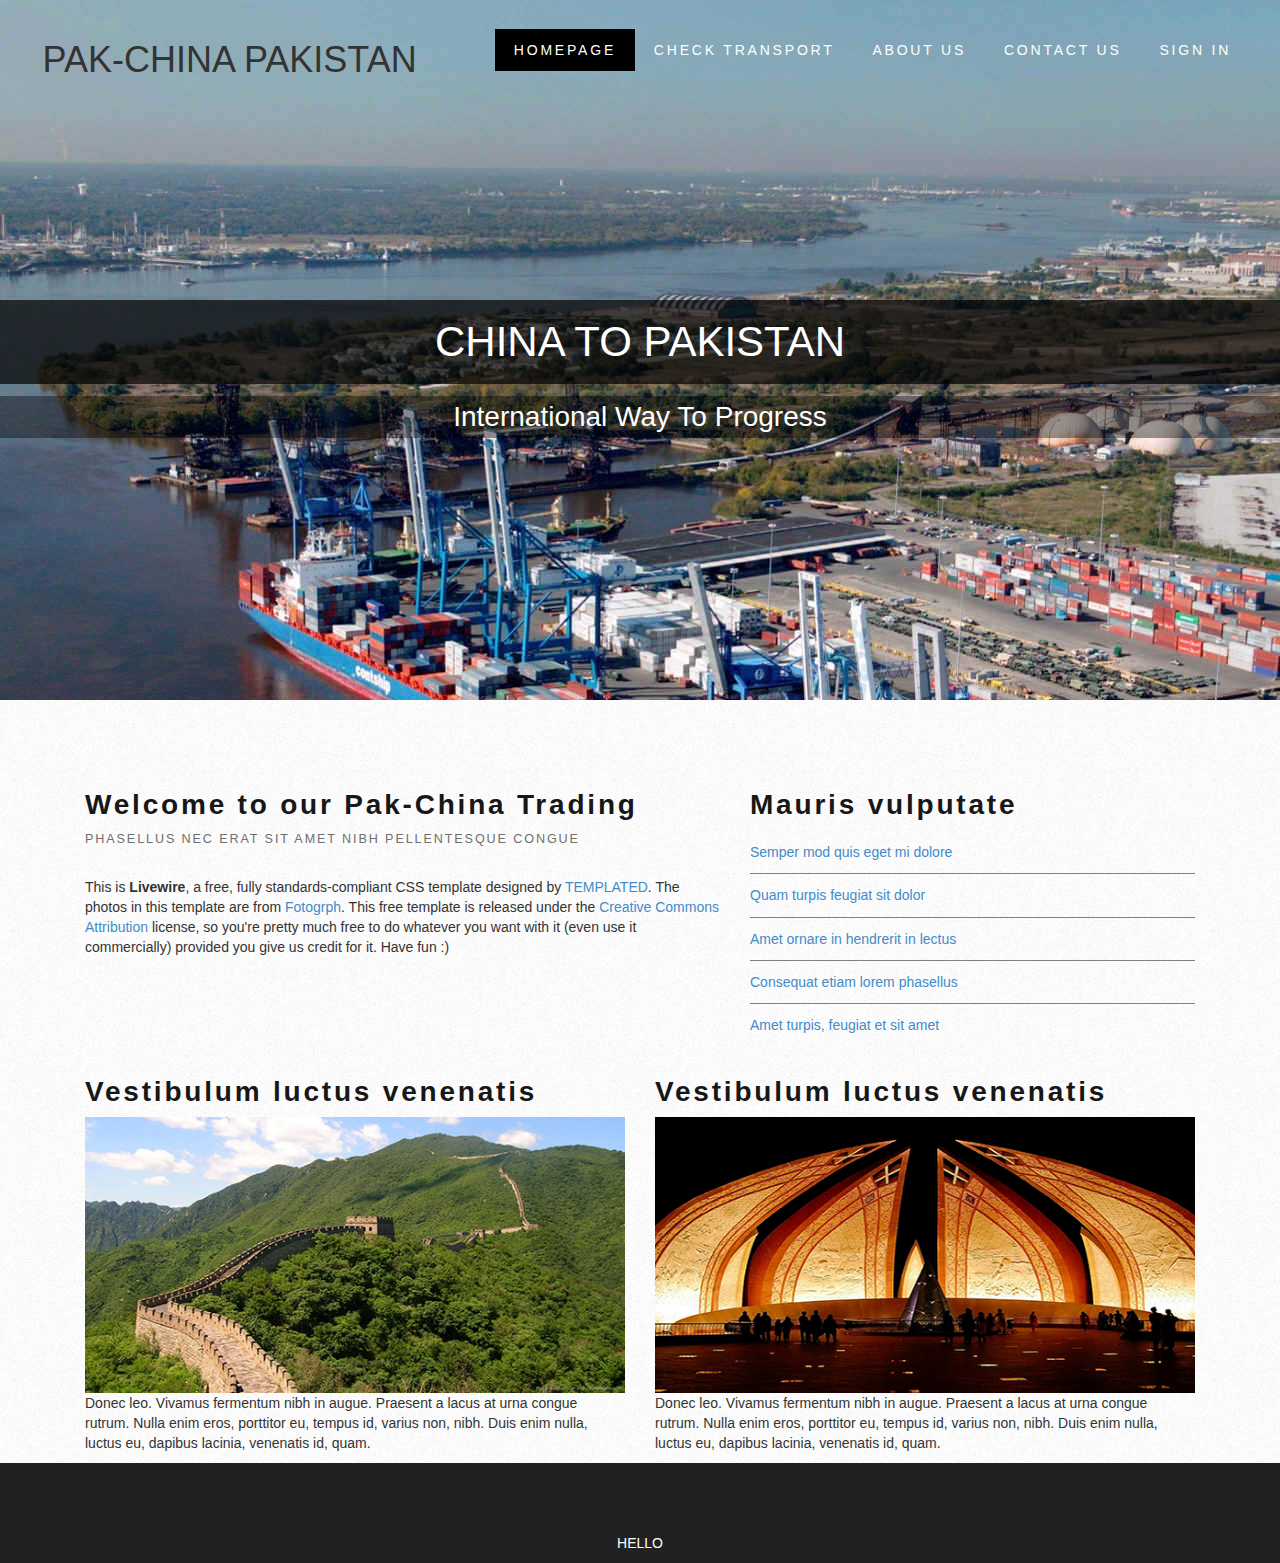
<file: index.html>
<html>
	<head>
		
<link rel="stylesheet" type="text/css" href="css/bootstrap.min.css">
<link rel="stylesheet" type="text/css" href="css/style.css">
<!--[if IE 6]>
<link href="default_ie6.css" rel="stylesheet" type="text/css" />
<![endif]-->
	</head>
	<body>
	

	<div class="container-fluid">
		<div id = "sim" class="row">
		  
		 
		  <div class="row">
		  	<div class="col-md-4 ">
		  		<h1>PAK-CHINA PAKISTAN</h1>
		  	</div>
		  	<div class="col-md-8 col-md-right">
		  		<div class="menu">
					<ul>
						<li class="current_page_item"><a href="./index.html" accesskey="1" title="">Homepage</a></li>
						<li><a href="./check.html" accesskey="2" title="">Check Transport</a></li>
						<li><a href="./about_us.html" accesskey="3" title="">About Us</a></li>
						<li><a href="#" accesskey="4" title="">Contact Us</a></li>
						<li><a href="./signin.php" accesskey="5" title="">Sign In</a></li>
					</ul>
				</div>
		  	</div>

		  </div>

		  <div class="row major">
		  	<h2>CHINA TO PAKISTAN</h2>
		  </div>
		  <div class="row major">
		  	<h3>International Way To Progress</h3>
		  </div>		  
		</div>
	</div>
	<div id="full_page" class="container-fluid">	
		<div id="page" class="container">
					<div class="row">
						<div class="col-lg-7">
							<div class="title">
							<h2>Welcome to our Pak-China Trading</h2>
							<span class="byline">Phasellus nec erat sit amet nibh pellentesque congue</span> </div>
							<p id="title_p">This is <strong>Livewire</strong>, a free, fully standards-compliant CSS template designed by <a href="http://templated.co" rel="nofollow">TEMPLATED</a>. The photos in this template are from <a href="http://fotogrph.com/"> Fotogrph</a>. This free template is released under the <a href="http://templated.co/license">Creative Commons Attribution</a> license, so you're pretty much free to do whatever you want with it (even use it commercially) provided you give us credit for it. Have fun :) </p>
							 
						</div>
					
						<div class="col-lg-5">
							
							<div class="title">
							<h2>Mauris vulputate</h2>
							</div>
							<ul class="style2">
								<li><a href="#">Semper mod quis eget mi dolore</a></li>
								<li><a href="#">Quam turpis feugiat sit dolor</a></li>
								<li><a href="#">Amet ornare in hendrerit in lectus</a></li>
								<li><a href="#">Consequat etiam lorem phasellus</a></li>
								<li><a href="#">Amet turpis, feugiat et sit amet</a></li>
							</ul>

						</div>
					</div>

					<div class="row">
						<div class="col-lg-6">
							
								<div class="title">
									<h2>Vestibulum luctus venenatis</h2>
								</div>
								<a href="#" class="image image-full"><img class="img-responsive" src="images/pic001.png" alt=""></a>
								<p>Donec leo. Vivamus fermentum nibh in augue. Praesent a lacus at urna congue rutrum. Nulla enim eros, porttitor eu, tempus id, varius non, nibh. Duis enim nulla, luctus eu, dapibus lacinia, venenatis id, quam.</p>
							
						</div>
						<div class="col-lg-6">
							
								<div class="title">
									<h2>Vestibulum luctus venenatis</h2>
								</div>
								<a href="#" class="image image-full"><img class="img-responsive" src="images/pic002.png" alt=""></a>
								<p>Donec leo. Vivamus fermentum nibh in augue. Praesent a lacus at urna congue rutrum. Nulla enim eros, porttitor eu, tempus id, varius non, nibh. Duis enim nulla, luctus eu, dapibus lacinia, venenatis id, quam.</p>
							
						</div>
					</div>
		</div>
	</div>

	<footer class="container-fluid">
		<div class="row">
			<div id="heading" class="col-lg-12">
				<p>hello</p>
			</div>
		</div>
	</footer>

	</body>

	<script type="text/javascript" src="js/jquery-2.1.1.min.js"></script>
	<script type="text/javascript" src="js/bootstrap.min.js"></script>

</html>
</file>
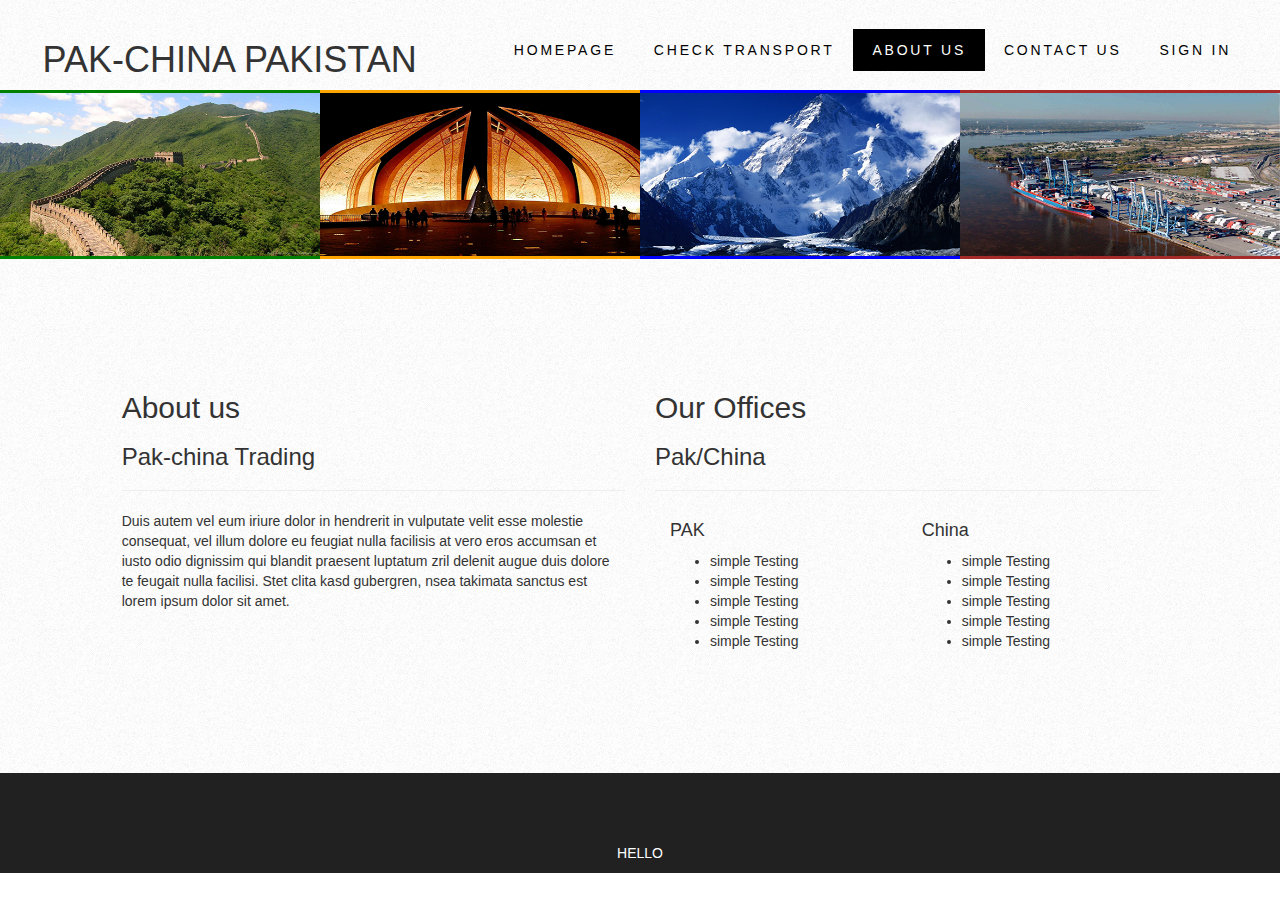
<file: about_us.html>
<html>
	
<head>

	<link rel="stylesheet" type="text/css" href="css/bootstrap.min.css">
	<link rel="stylesheet" type="text/css" href="css/style.css">

</head>

<body>
	
	<div id="full_page" class="container-fluid">
		<div class="row">
			<div class="col-lg-4">
				<h1>PAK-CHINA PAKISTAN</h1>
			</div>
			<div class="col-lg-8">
				<div class="menu" id="menu_about">
					<ul>
						<li ><a href="./index.html" accesskey="1" title="">Homepage</a></li>
						<li><a href="./check.html" accesskey="2" title="">Check Transport</a></li>
						<li class="current_page_item"><a href="./about_us.html" accesskey="3" title="">About Us</a></li>
						<li><a href="#" accesskey="4" title="">Contact Us</a></li>
						<li><a href="./signin.php" accesskey="5" title="">Sign In</a></li>
					</ul>
				</div>
			</div>
		</div>

		<div id="img_row" class="row">
			<div class="col-lg-3 img_col" id="first">
				<div class="first_col">
					<img class="img-responsive" src="images/pic001.png"/>
				</div>
			</div>
			<div class="col-lg-3 img_col" id="second">
				<div class="first_col">
					<img class="img-responsive" src="images/pic002.png"/>
				</div>
			</div>
			<div class="col-lg-3 img_col" id="third">
				<div class="first_col">
					<img class="img-responsive" src="images/pic003.png"/>
				</div>
			</div>
			<div class="col-lg-3 img_col" id="forth">
				<div class="first_col">
					<img class="img-responsive" src="images/pic004.png"/>
				</div>
			</div> 
		</div>
	</div>

	<div class="container-fluid middle">
		<div class="row">
			<div class="col-lg-5 col-lg-offset-1">
				<div>
						<h2>About us</h2>
						<h3>Pak-china Trading</h3>
						<hr/>
						<p>
							Duis autem vel eum iriure dolor in hendrerit in vulputate velit esse molestie consequat, vel illum dolore eu feugiat nulla facilisis at vero eros accumsan et iusto odio dignissim qui blandit praesent luptatum zril delenit augue duis dolore te feugait nulla facilisi. Stet clita kasd gubergren, nsea takimata sanctus est lorem ipsum dolor sit amet.
						</p>
				</div>
			</div>
			<div class="col-lg-5">
				<div>
						<h2>Our Offices</h2>
						<h3>Pak/China</h3>
						<hr/>
						<div class="row">
							<div class="col-lg-6">
							<h4>PAK</h4>
								<ul>
									<li>simple Testing</li>
									<li>simple Testing</li>
									<li>simple Testing</li>
									<li>simple Testing</li>
									<li>simple Testing</li>
								</ul>
							</div>
							<div class="col-lg-6">
							<h4>China</h4>
								<ul>
									<li>simple Testing</li>
									<li>simple Testing</li>
									<li>simple Testing</li>
									<li>simple Testing</li>
									<li>simple Testing</li>
								</ul>
							</div>
						</div>
				</div>
			</div>

		</div>
	</div>


	<footer class="container-fluid">
		<div class="row">
			<div id="heading" class="col-lg-12">
				<p>hello</p>
			</div>
		</div>
	</footer>


</body>

	<script type="text/javascript" src="js/jquery-2.1.1.min.js"></script>
	<script type="text/javascript" src="js/bootstrap.min.js"></script>


</html>
</file>
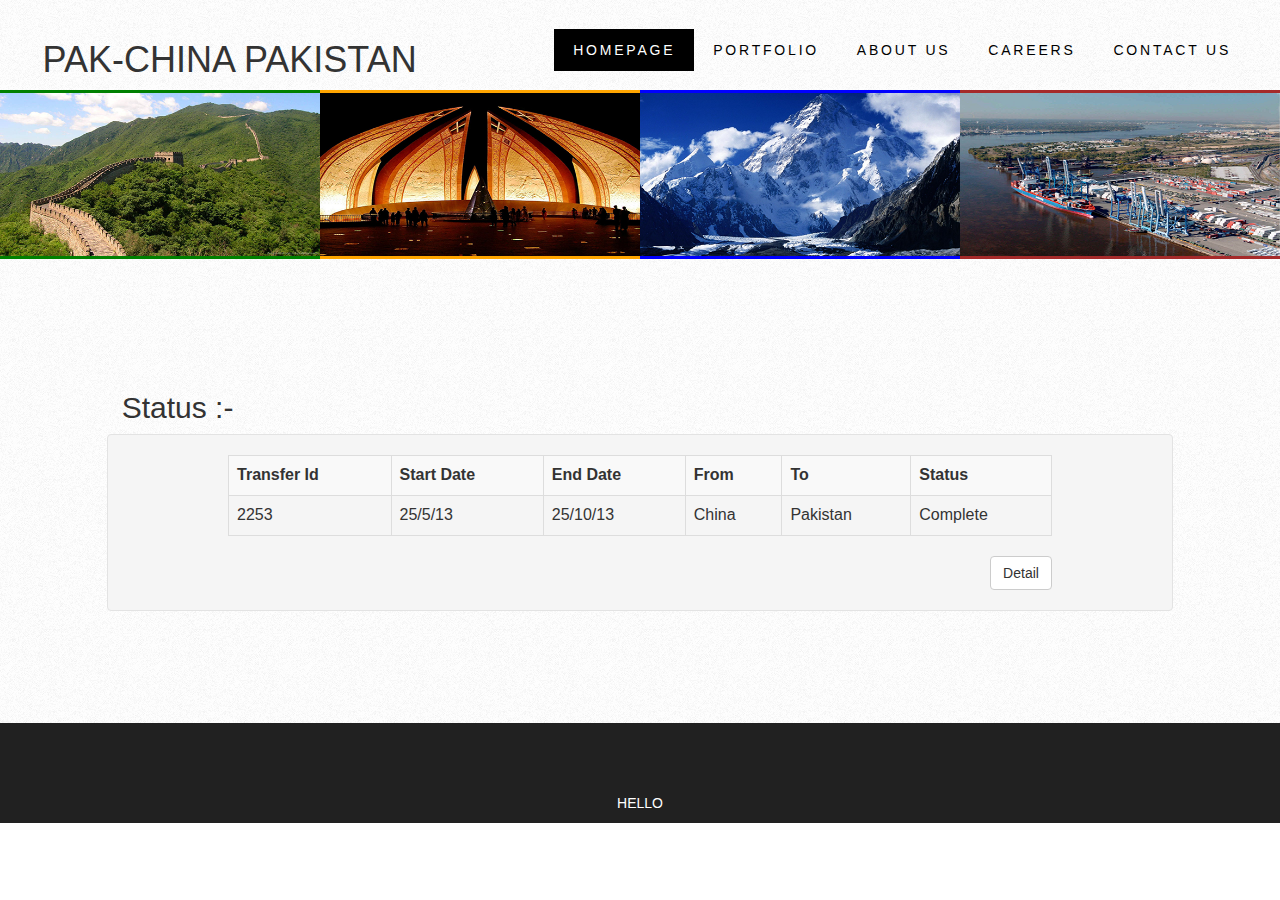
<file: check1.html>
<html>
	
<head>

	<link rel="stylesheet" type="text/css" href="css/bootstrap.min.css">
	<link rel="stylesheet" type="text/css" href="css/style.css">

</head>

<body>
	
	<div id="full_page" class="container-fluid">
		<div class="row">
			<div class="col-lg-4">
				<h1>PAK-CHINA PAKISTAN</h1>
			</div>
			<div class="col-lg-8">
				<div class="menu" id="menu_about">
					<ul>
						<li class="current_page_item"><a href="#" accesskey="1" title="">Homepage</a></li>
						<li><a href="#" accesskey="2" title="">Portfolio</a></li>
						<li><a href="#" accesskey="3" title="">About Us</a></li>
						<li><a href="#" accesskey="4" title="">Careers</a></li>
						<li><a href="#" accesskey="5" title="">Contact Us</a></li>
					</ul>
				</div>
			</div>
		</div>

		<div id="img_row" class="row">
			<div class="col-sm-3 col-xs-6 img_col" id="first">
				<div class="first_col">
					<img class="img-responsive" src="images/pic001.png"/>
				</div>
			</div>
			<div class="col-sm-3 col-xs-6 img_col" id="second">
				<div class="first_col">
					<img class="img-responsive" src="images/pic002.png"/>
				</div>
			</div>
			<div class="col-sm-3 col-xs-6 img_col" id="third">
				<div class="first_col">
					<img class="img-responsive" src="images/pic003.png"/>
				</div>
			</div>
			<div class="col-sm-3 col-xs-6 img_col" id="forth">
				<div class="first_col">
					<img class="img-responsive" src="images/pic004.png"/>
				</div>
			</div> 
		</div>
	</div>

	<div class="container-fluid middle">
		<div class="row">
			<div class="col-lg-1"></div>
			<div class="col-lg-10 ">
				<h2>Status :-</h2>
				<div class="row check_input_area" >
					
					<div class="col-md-1"></div>
					<div class="col-md-10">
						<table class="table table-striped table-bordered">
							<tr>
								<th>Transfer Id</th>
								<th>Start Date</th>
								<th>End Date</th>
								<th>From</th>
								<th>To</th>
								<th>Status</th>
							</tr>
							<tr>
								<td>2253</td>
								<td>25/5/13</td>
								<td>25/10/13</td>
								<td>China</td>
								<td>Pakistan</td>
								<td>Complete</td>
							</tr>
						</table>
						<button type="button" class="btn btn-default detail_btn">Detail</button>
					</div>
					<div class="col-md-1"></div>
				</div>
			</div>
			<div class="col-lg-1"></div>
		</div>
	</div>


	<footer class="container-fluid">
		<div class="row">
			<div id="heading" class="col-lg-12">
				<p>hello</p>
			</div>
		</div>
	</footer>


</body>

	<script type="text/javascript" src="js/jquery-2.1.1.min.js"></script>
	<script type="text/javascript" src="js/bootstrap.min.js"></script>


</html>
</file>
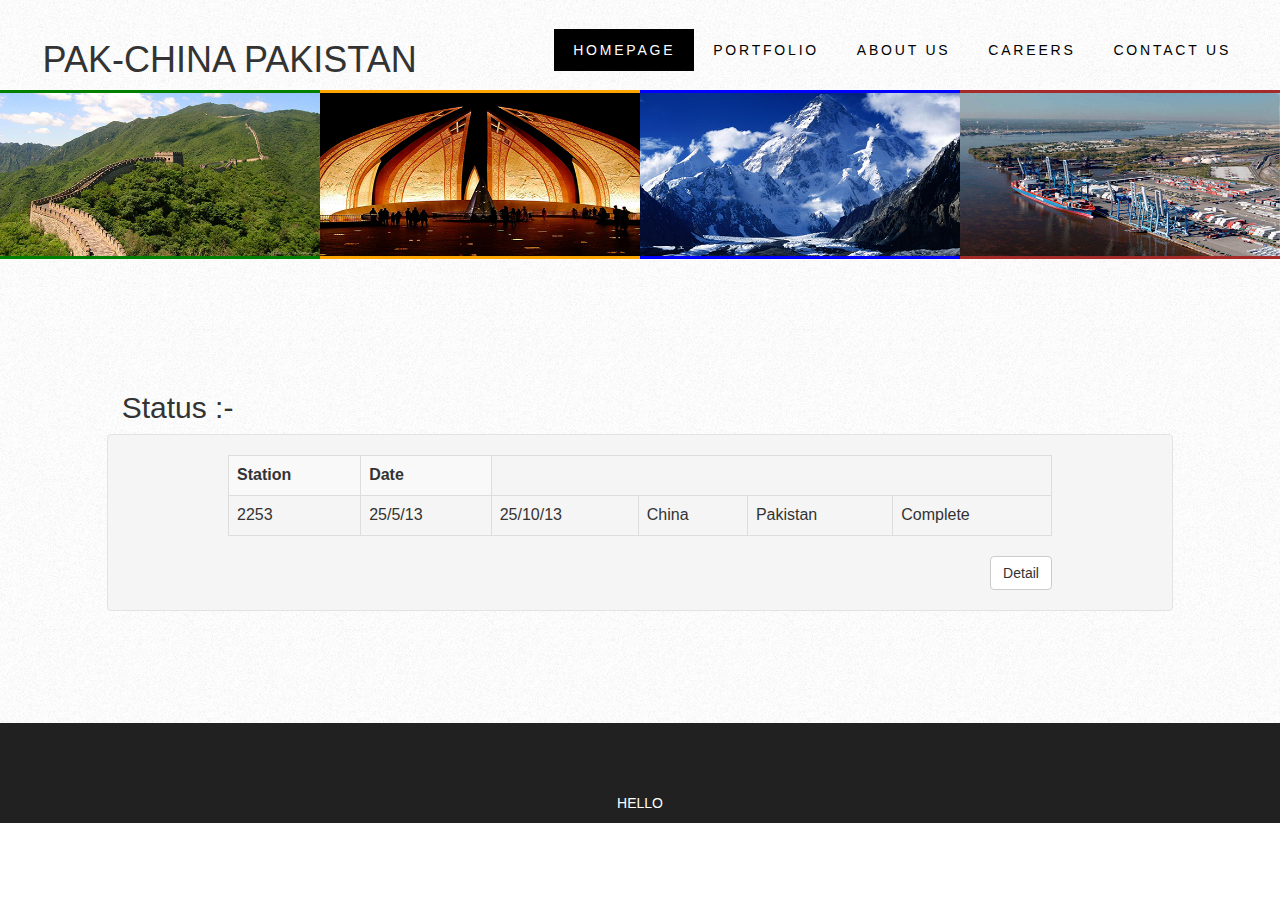
<file: check2.html>
<html>
	
<head>

	<link rel="stylesheet" type="text/css" href="css/bootstrap.min.css">
	<link rel="stylesheet" type="text/css" href="css/style.css">

</head>

<body>
	
	<div id="full_page" class="container-fluid">
		<div class="row">
			<div class="col-lg-4">
				<h1>PAK-CHINA PAKISTAN</h1>
			</div>
			<div class="col-lg-8">
				<div class="menu" id="menu_about">
					<ul>
						<li class="current_page_item"><a href="#" accesskey="1" title="">Homepage</a></li>
						<li><a href="#" accesskey="2" title="">Portfolio</a></li>
						<li><a href="#" accesskey="3" title="">About Us</a></li>
						<li><a href="#" accesskey="4" title="">Careers</a></li>
						<li><a href="#" accesskey="5" title="">Contact Us</a></li>
					</ul>
				</div>
			</div>
		</div>

		<div id="img_row" class="row">
			<div class="col-sm-3 col-xs-6 img_col" id="first">
				<div class="first_col">
					<img class="img-responsive" src="images/pic001.png"/>
				</div>
			</div>
			<div class="col-sm-3 col-xs-6 img_col" id="second">
				<div class="first_col">
					<img class="img-responsive" src="images/pic002.png"/>
				</div>
			</div>
			<div class="col-sm-3 col-xs-6 img_col" id="third">
				<div class="first_col">
					<img class="img-responsive" src="images/pic003.png"/>
				</div>
			</div>
			<div class="col-sm-3 col-xs-6 img_col" id="forth">
				<div class="first_col">
					<img class="img-responsive" src="images/pic004.png"/>
				</div>
			</div> 
		</div>
	</div>

	<div class="container-fluid middle">
		<div class="row">
			<div class="col-lg-1"></div>
			<div class="col-lg-10 ">
				<h2>Status :-</h2>
				<div class="row check_input_area" >
					
					<div class="col-md-1"></div>
					<div class="col-md-10">
						<table class="table table-striped table-bordered">
							<tr>
								<th>Station</th>
								<th>Date</th>
							</tr>
							<tr>
								<td>2253</td>
								<td>25/5/13</td>
								<td>25/10/13</td>
								<td>China</td>
								<td>Pakistan</td>
								<td>Complete</td>
							</tr>
						</table>
						<button type="button" class="btn btn-default detail_btn">Detail</button>
					</div>
					<div class="col-md-1"></div>
				</div>
			</div>
			<div class="col-lg-1"></div>
		</div>
	</div>


	<footer class="container-fluid">
		<div class="row">
			<div id="heading" class="col-lg-12">
				<p>hello</p>
			</div>
		</div>
	</footer>


</body>

	<script type="text/javascript" src="js/jquery-2.1.1.min.js"></script>
	<script type="text/javascript" src="js/bootstrap.min.js"></script>


</html>
</file>
<file: css/style.css>
.row{
    padding: 0 15px;
}
#sim{
	background-color: red;
	height: 700px;
	background:url('../images/header.jpg');

}

.major{
	padding:0;
}

ul.style2{
	padding-left: 0px;
	list-style: none;
}
ul.style2 li{
	
	border-top:1px solid gray;
	padding: 0.8em 0;
}

ul.style2 li a{
	text-decoration: none;
}

ul.style2 li:first-child{
	border-top:0px;
}


.title h2 {
	letter-spacing: 0.10em;
	font-weight: 700;
	font-size: 2em;
	color: #171717;
}

#title_p{
	margin-top: 2em;

}

footer{
	background-color: #212121;
	color:white;
}

footer #heading{
	text-transform: uppercase;
	text-align: center;
	padding-top: 5em;
	
}

.title .byline {
	letter-spacing: 0.15em;
	text-transform: uppercase;
	font-weight: 400;
	font-size: 0.90em;
	color: #6F6F6F;
}

.page_tab{
	color:black;
}

#tbox1,#tbox2{
	width:588px;
}

#page{
	margin-top: 5em;

}

#full_page{
	background:url("../images/bg01.png") repeat;
}

.major h2{
	margin-top: 5em;
	background:rgba(0,0,0,0.7);
	color:#fff;
	text-align: center;
	line-height: 2em;
	font-size: 3em;
}

.major h3{
	margin-top: 0.1em;
	background:rgba(0,0,0,0.4);
	line-height: 1.5em;
	font-size: 2em;
	color:#fff;
	text-align: center;
}

h1{
	float:right;
	padding-top: 20px;
}

.menu{
	float:right;
	padding-top:40;
	text-transform: uppercase;
	text-decoration: none;
}

.menu li{
	display: block;
	float:left;
	text-align: center;

	
}



.menu a{
	padding: 12.60 18.90;
	color:white;
	letter-spacing: 0.2em;
	text-decoration: none;
}

.menu .current_page_item a{
	
	background:black;
	
}

#menu_about a{
	color:black;

}

#menu_about .current_page_item a{
	color:white;
}


.img_col{
	padding: 0;
	border-top-style:solid;
	border-bottom-style: solid;
}

#first{
	border-top-color: green;
	border-bottom-color: green;


}

#second{
	border-top-color: orange;
	border-bottom-color: orange;
}

#third{
	border-top-color: blue;
	border-bottom-color: blue;
}

#forth{
	border-top-color: brown;
	border-bottom-color: brown;
}


#img_row{
	padding: 0px;
}

.middle{
	background:url("../images/bg01.png") repeat;
	padding: 8em 0em;
}

.check_input_area{
	background-color: #f5f5f5;
	border:1px solid #e3e3e3;
	border-radius: 4px;
	padding: 20px;
	
}


.detail_btn{
	float:right;
}

.unexpand ul{
    visibility: hidden;
}

.expand ul{
    visibility: visible;
}
</file>
